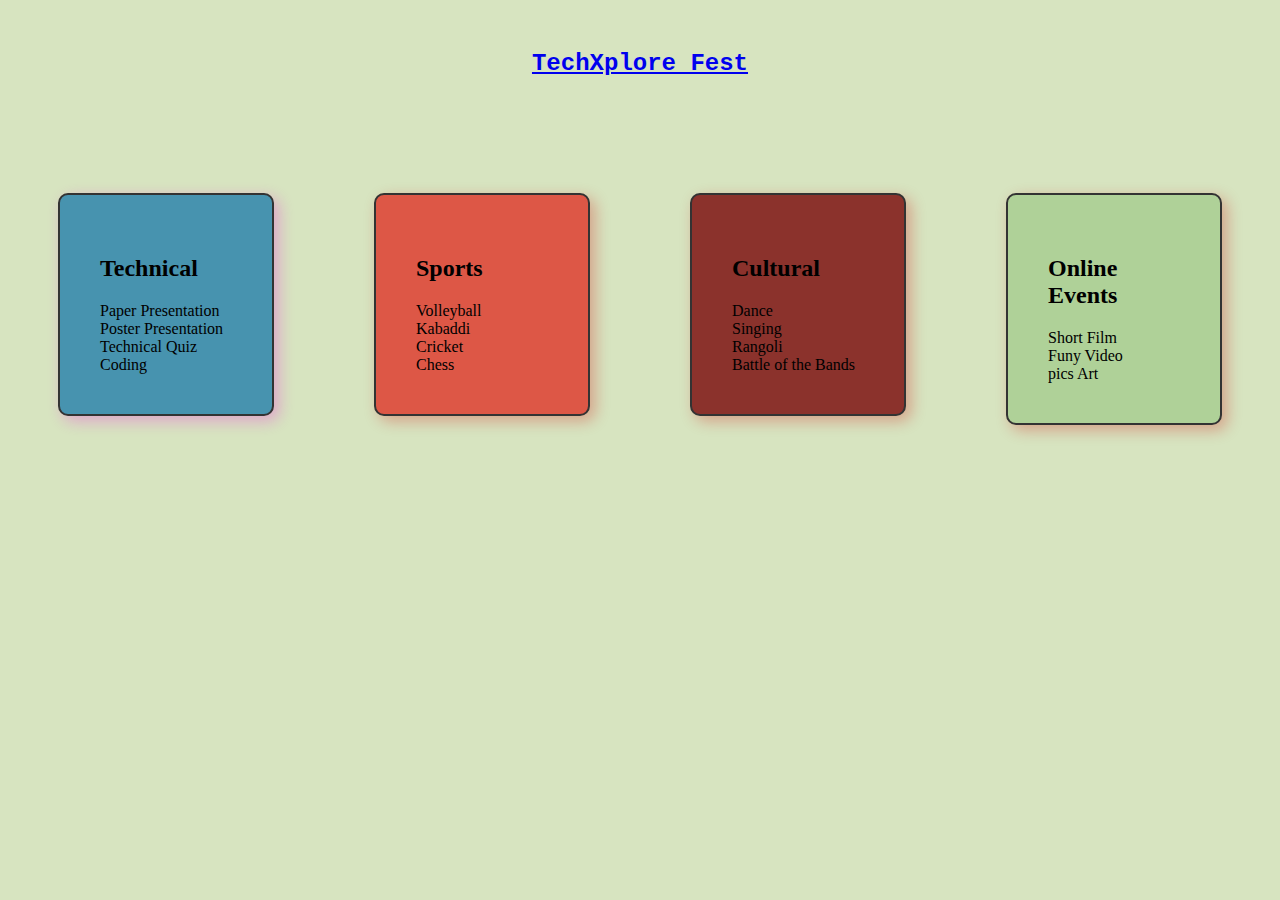
<file: event_details.html>
<!DOCTYPE html>
<html>
<head>
    <link rel="stylesheet" href="event_details.css">
</head>
<body>  
    <div class="selector">
        <h2><a href="index.html">TechXplore Fest</a></h2>
    </div>
    <div class="container">
        <div class="a">
            <ul>
                <h2>Technical</h2>
                <li>Paper Presentation</li>
                <li>Poster Presentation</li>
                <li>Technical Quiz</li>
                <li>Coding</li>
            </ul>
        </div>
        <div class="b">
            <ul>
                <h2>Sports</h2>
                <li>Volleyball</li>
                <li>Kabaddi</li>
                <li>Cricket</li>
                <li>Chess</li>
            </ul>
        </div>
        <div class="c">
            <ul>
                <h2>Cultural</h2>
                <li>Dance</li>
                <li>Singing</li>
                <li>Rangoli</li>
                <li>Battle of the Bands</li>
            </ul>
        </div>
        <div class="d">
            <ul>
                <h2>Online Events</h2>
                <li>Short Film</li>
                <li>Funy Video</li>
                <li>pics Art</li>
               
            </ul>
        </div>
    </div>
</body>
</html>
</file>
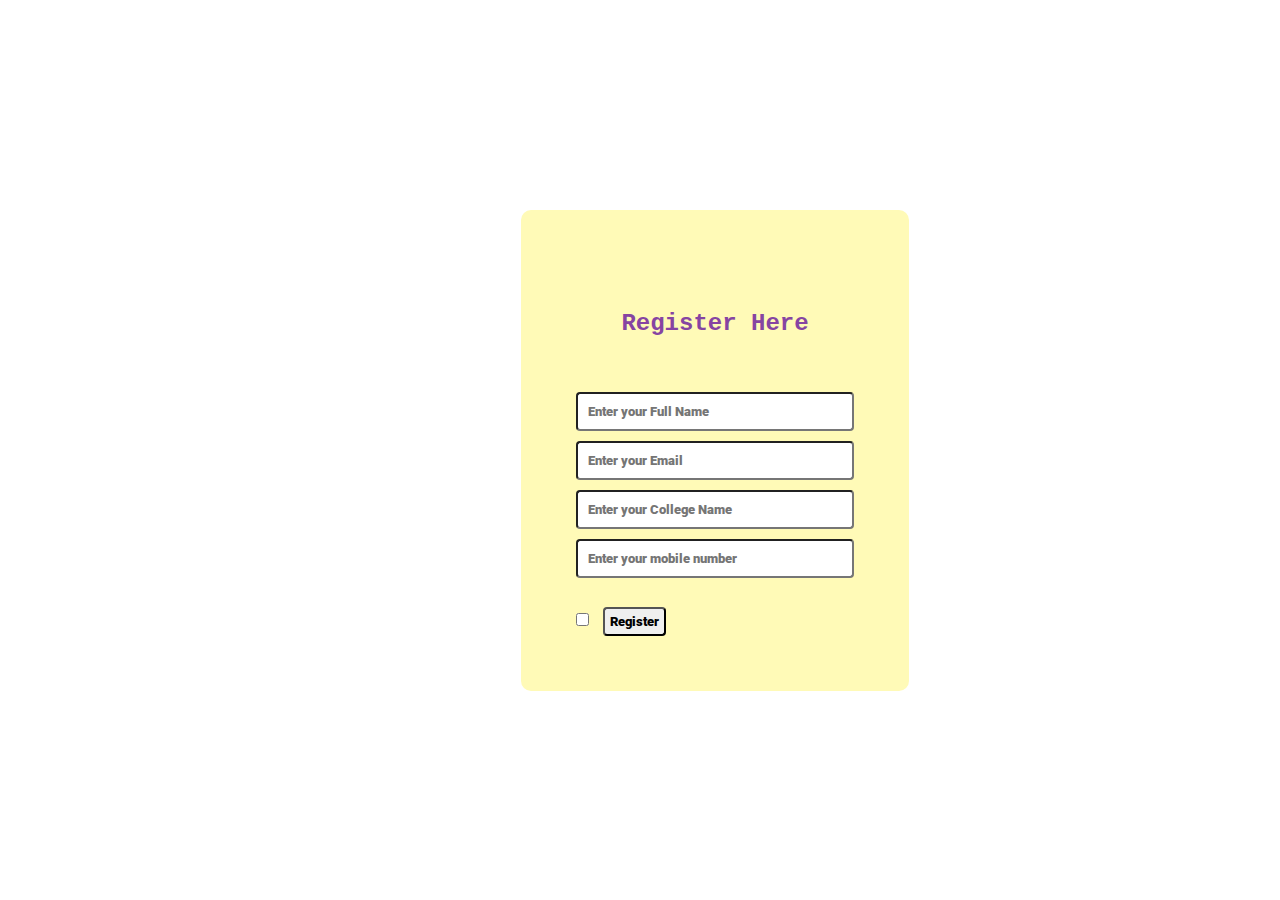
<file: Register.html>
<!DOCTYPE html>
<html>
    <head>
        <link rel="preconnect" href="https://fonts.googleapis.com">
        <link rel="preconnect" href="https://fonts.gstatic.com" crossorigin>
        <link href="https://fonts.googleapis.com/css2?family=Roboto:ital,wght@0,100;0,300;0,400;0,500;0,700;0,900;1,100;1,300;1,400;1,500;1,700;1,900&display=swap" rel="stylesheet">
        <link rel="stylesheet" href="Register.css">
        
    </head>
    
    
    <body>

        <div class="container">  
            <div class="selector">
                <h2 style="color: #8644A2;">Register Here</h2>
                <input type="Name"  placeholder="Enter your Full Name">
                <input type="Email"  placeholder="Enter your Email">
                <input type="College Name"  placeholder="Enter your College Name">
                <input type="number"  placeholder="Enter your mobile number">
                <div class="checkbox-container"><br>
                    <input class="checkbox" type="checkbox">
                    <a href="index.html">  <button>Register</button></a>
                </div>
            </div>              
        </div>
    </body>
</html>
</file>
<file: event_details.css>
.selector h2 {
    text-align: center;
    font-family: 'Courier New', Courier, monospace;
    margin: 50px;
}

body {
    background-color: #D7E4C0;
}

.container {
    display: flex;
}

.container div {
    flex: 1;
    margin: 50px;
}

.container .a ul {
    list-style-type: none;
    padding: 40px;
    border: 2px solid #333;
    border-radius: 10px;
    justify-content: center;
    box-shadow: 5px 5px 15px rgba(243, 17, 224, 0.3);
    background-color: #4793AF;
}
.container .b ul {
    list-style-type: none;
    padding: 40px;
    border: 2px solid #333;
    border-radius: 10px;
    justify-content: center;
    box-shadow: 5px 5px 15px rgba(209, 7, 7, 0.3);
    background-color: #DD5746;
}
.container .c ul {
    list-style-type: none;
    padding: 40px;
    border: 2px solid #333;
    border-radius: 10px;
    justify-content: center;
    box-shadow: 5px 5px 15px rgba(209, 7, 7, 0.3);
    background-color: #8B322C;
}
.container .d ul {
    list-style-type: none;
    padding: 40px;
    border: 2px solid #333;
    border-radius: 10px;
    justify-content: center;
    box-shadow: 5px 5px 15px rgba(209, 7, 7, 0.3);
    background-color: #AFD198;
}
</file>
<file: Register.css>
*{
    font-family: "Roboto", sans-serif;
  font-weight: 900;
  font-style: normal;
}
 h2 {
    text-align: center;
    font-family: 'Courier New', Courier, monospace;
    margin: 50px;
    
}

body {
    margin: 0px;
background-image: url("https://img.freepik.com/premium-photo/creative-office-work-tools_145713-4670.jpg?w=740");   
 display: flex;
    justify-content: center;
    align-items: center;
    height: 100vh;
    background-repeat: no-repeat;
    background-size: cover;

}

.container{
    display: flex;
    justify-content: center;
    align-items: center;

}
.selector{
    display: flex;
    flex-direction: column;
    padding: 50px;
    background-color: #FFFAB7;
    border-radius: 10px;
    margin-left: 150px;


}
h2{
    text-align: center;

}
input{
    padding: 10px;
    margin: 5px;
    border-radius: 4px;
    box-sizing: 10px;
}
button{
    padding: 5px;
    margin: 5px;
    border-radius: 4px;
    cursor: pointer;

}
.checkbox input{
   margin-right: 10px;

}
</file>
